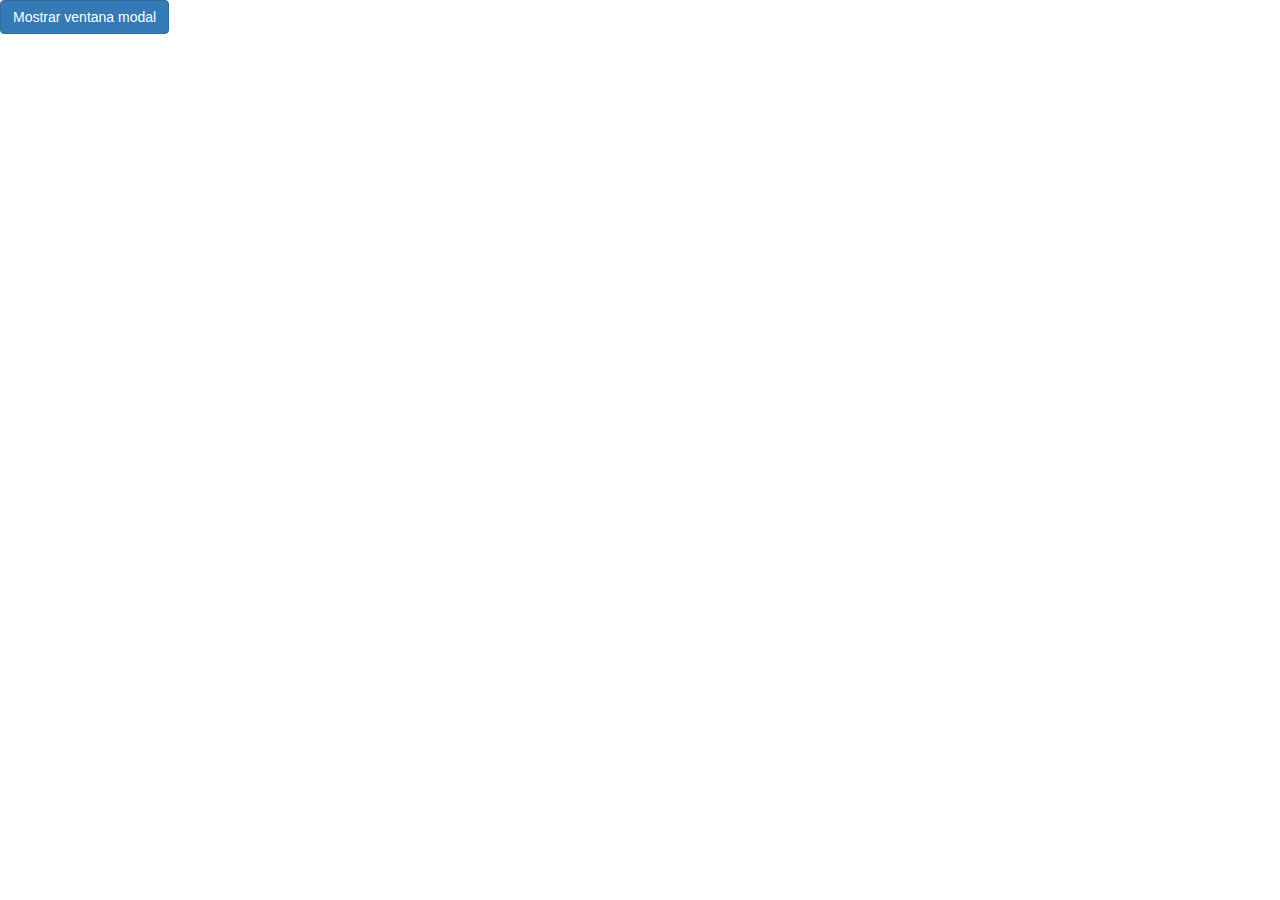
<file: ejemplo_ajax_modal/index.html>
<!DOCTYPE html>
<html>
<head>
	<title>Bottstrap - JQuery</title>
	<link rel="stylesheet" type="text/css" href="css/bootstrap.min.css">
</head>
<body>
	<button role="button" class= "btn btn-primary" data-toggle="modal" data-target="#modal-registrar-usuario">Mostrar ventana modal</button>

	<div class="modal fade" tabindex="-1" role="dialog" id="modal-registrar-usuario">
	  <div class="modal-dialog" role="document">
	    <div class="modal-content">
	      <div class="modal-header">
	        <button type="button" class="close" data-dismiss="modal" aria-label="Close"><span aria-hidden="true">&times;</span></button>
	        <h4 class="modal-title">Este es el titulo</h4>
	      </div>
	      <div class="modal-body">
	        <p>
	        	Este es el contenido
	        	<input type="text" id="txt-publicacion" placeholder="Publicacion">
	        	<div id="div-resultado"></div>
	        	<img id="img-loader" src="img/loader.gif" style="display:none">
	        </p>
	      </div>
	      <div class="modal-footer">
	        <button type="button" class="btn btn-default" data-dismiss="modal">Cerrar</button>
	        <button type="button" class="btn btn-primary" id="btn-guardar" data-loading-text="Guardando...">Guardar</button>
	      </div>
	    </div><!-- /.modal-content -->
	  </div><!-- /.modal-dialog -->
	</div><!-- /.modal -->

	<script src="js/jquery.min.js"></script>
	<script src="js/bootstrap.min.js"></script>
	<script>
		$("#btn-guardar").click(function(){
			$("#img-loader").fadeIn(50);
			$("#btn-guardar").button('loading');
			//alert("Guardar un registro");
			var parametros="txt-publicacion="+$("#txt-publicacion").val();//URL ENCODE
			//txt-publicacion=Hola
			$.ajax({
				url: "procesar.php", 
				data:parametros,
				method:"POST",
				success: function(result){
		        	$("#div-resultado").html(result);
		        	$("#img-loader").fadeOut(50);
		        	$("#btn-guardar").button('reset');

			    }
			});

		});
	</script>
</body>
</html>
</file>
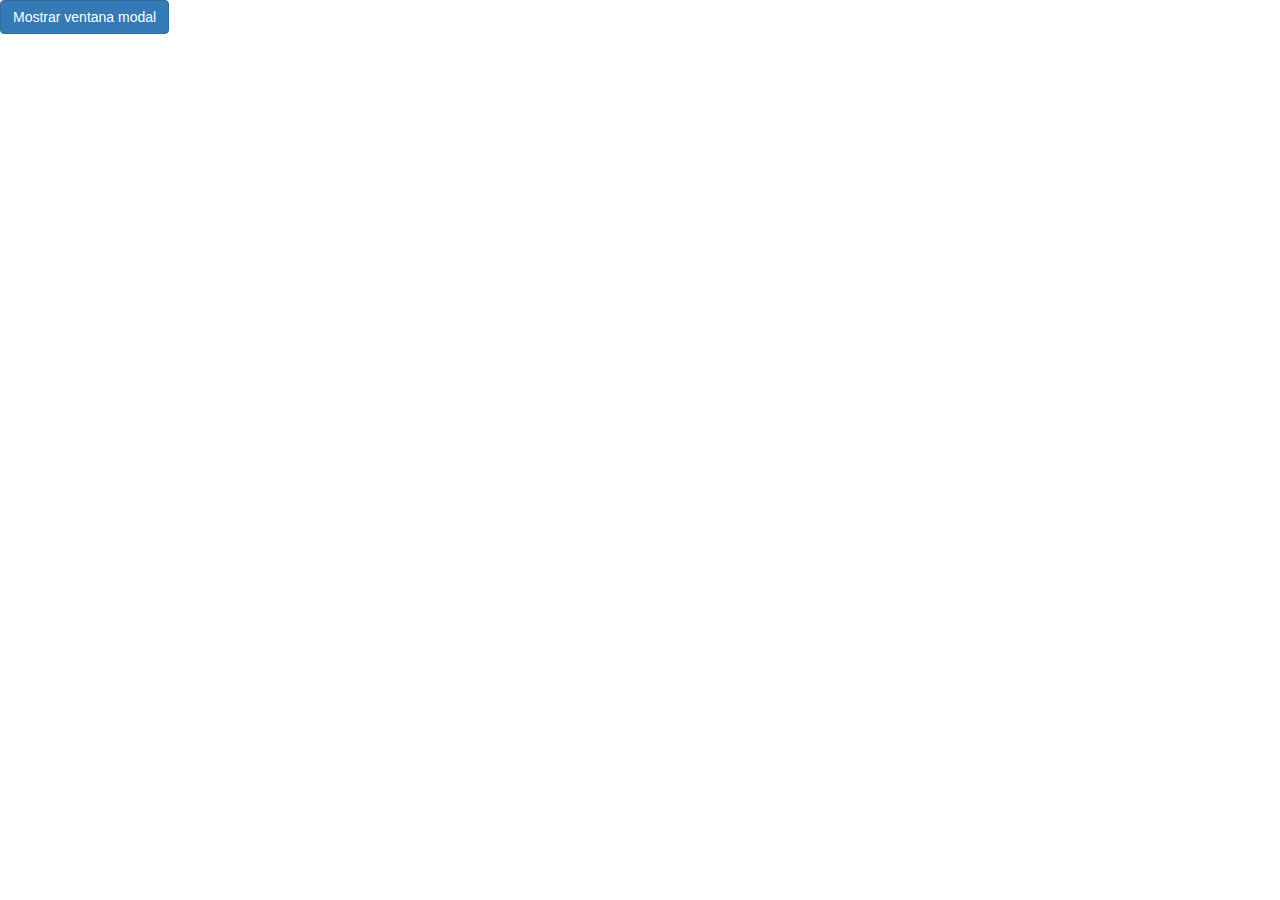
<file: ejemplo_bootstrap_jquery/index.html>
<!DOCTYPE html>
<html>
<head>
	<title>Bottstrap - JQuery</title>
	<link rel="stylesheet" type="text/css" href="css/bootstrap.min.css">
</head>
<body>
	<button role="button" class= "btn btn-primary" data-toggle="modal" data-target="#modal-registrar-usuario">Mostrar ventana modal</button>

	<div class="modal fade" tabindex="-1" role="dialog" id="modal-registrar-usuario">
	  <div class="modal-dialog" role="document">
	    <div class="modal-content">
	      <div class="modal-header">
	        <button type="button" class="close" data-dismiss="modal" aria-label="Close"><span aria-hidden="true">&times;</span></button>
	        <h4 class="modal-title">Este es el titulo</h4>
	      </div>
	      <div class="modal-body">
	        <p>Este es el contenido</p>
	      </div>
	      <div class="modal-footer">
	        <button type="button" class="btn btn-default" data-dismiss="modal">Cerrar</button>
	        <button type="button" class="btn btn-primary" id="btn-guardar">Guardar</button>
	      </div>
	    </div><!-- /.modal-content -->
	  </div><!-- /.modal-dialog -->
	</div><!-- /.modal -->

	<script src="js/jquery.min.js"></script>
	<script src="js/bootstrap.min.js"></script>
	<script>
		$("#btn-guardar").click(function(){
			alert("Guardar un registro");
		});
	</script>
</body>
</html>
</file>
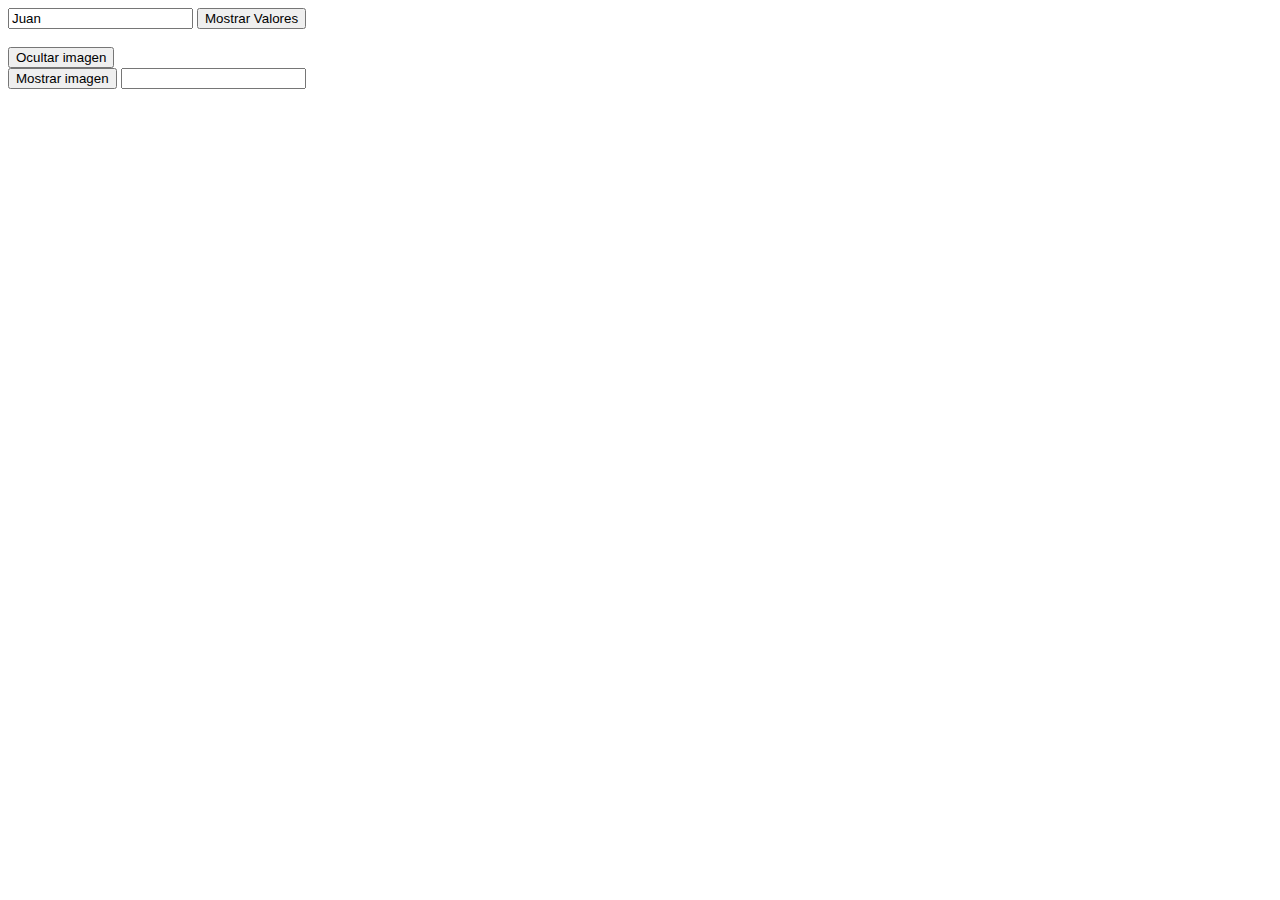
<file: hola_mundo_jquery/index.html>
<!DOCTYPE html>
<html>
<head>
	<title>Hola mundo con jquery</title>
</head>
<body>
	<input type="text" id="txt-nombre" name="txt-nombre">
	<button onclick="mostrarValores();">Mostrar Valores</button>
	<br>
	<img src="img/bob.jpg" id="imagen" style="display: none;">
	<br><button id="btn-ocultar-imagen">Ocultar imagen</button>
	<br><button onclick="mostrarImagen();">Mostrar imagen</button>


	<script type="text/javascript" src="js/jquery.min.js"></script>
	<script type="text/javascript">
		//$("#txt-nombre").val("Juan");
		document.getElementById("txt-nombre").value = "Juan";

		function mostrarValores(){
			alert($("#txt-nombre").val());
			alert(document.getElementById("txt-nombre").value);
		}

		/*function ocultarImagen(){
			$("#imagen").fadeOut(2000);
		}*/

		function mostrarImagen(){
			$("#imagen").fadeIn(2000);
		}

		var metodo = function(){
			alert("Esta es otra forma de declarar funciones");
		}

		/*$(document).ready(function(){
			$("#txt-ultimo").val("Se cargo el DOM completamente.");
		});*/

		$(document).ready(metodo);

		$("#btn-ocultar-imagen").click(function(){
			//alert("Esta es la nueva funcionalidad del boton ocultar imagen");
			$("#imagen").fadeOut(2000);
		});
	</script>
	<input type="text" id="txt-ultimo">
</body>
</html>
</file>
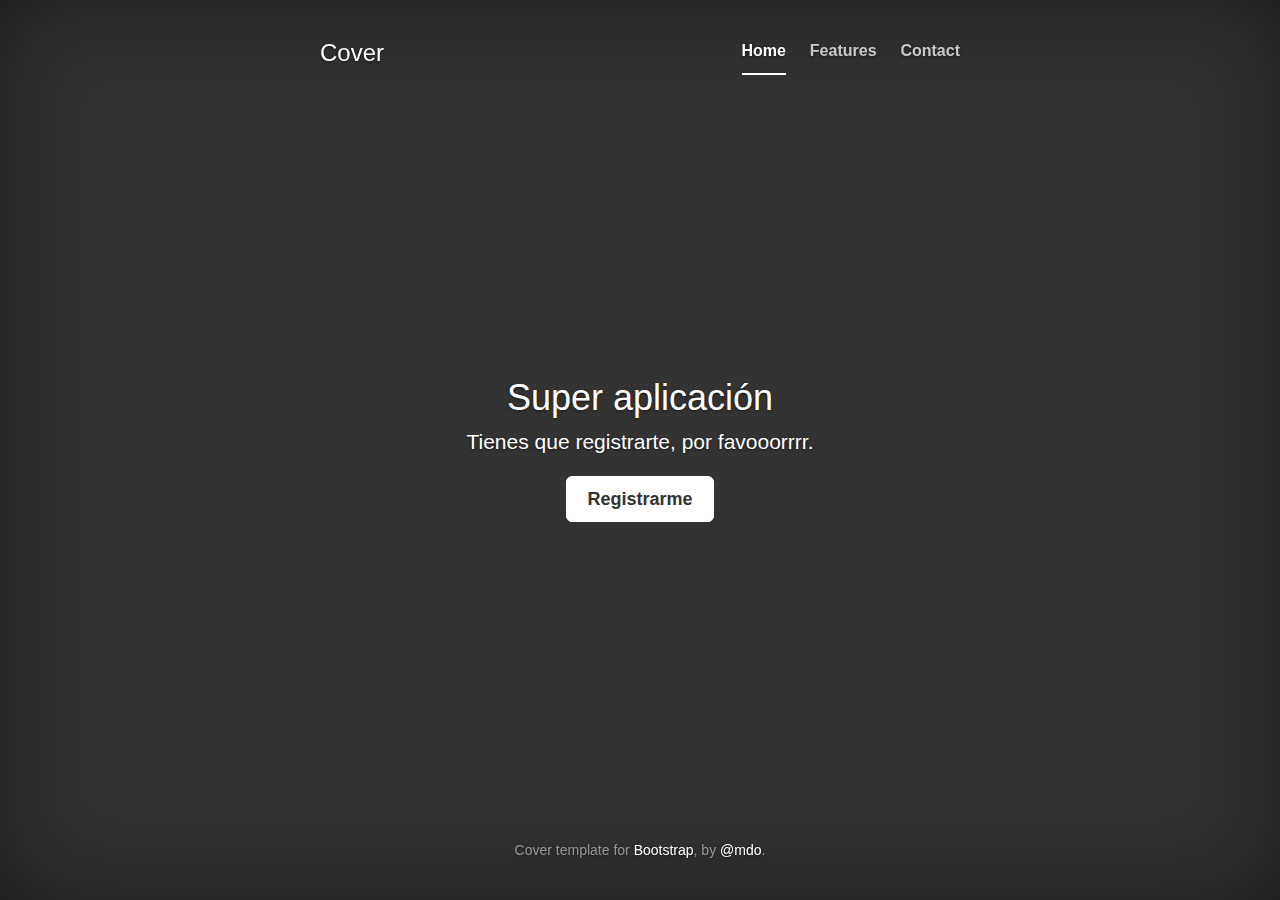
<file: registro_usuarios/index.html>
<!DOCTYPE html>
<html lang="en">
  <head>
    <meta charset="utf-8">
    <meta http-equiv="X-UA-Compatible" content="IE=edge">
    <meta name="viewport" content="width=device-width, initial-scale=1">
    <!-- The above 3 meta tags *must* come first in the head; any other head content must come *after* these tags -->
    <meta name="description" content="">
    <meta name="author" content="">
   
    <title>Registro de usuarios</title>

    <!-- Bootstrap core CSS -->
    <link href="css/bootstrap.min.css" rel="stylesheet">
    
    <!-- Custom styles for this template -->
    <link href="cover.css" rel="stylesheet">

    <!-- HTML5 shim and Respond.js for IE8 support of HTML5 elements and media queries -->
    <!--[if lt IE 9]>
      <script src="https://oss.maxcdn.com/html5shiv/3.7.3/html5shiv.min.js"></script>
      <script src="https://oss.maxcdn.com/respond/1.4.2/respond.min.js"></script>
    <![endif]-->
  </head>

  <body>

    <div class="site-wrapper">

      <div class="site-wrapper-inner">

        <div class="cover-container">

          <div class="masthead clearfix">
            <div class="inner">
              <h3 class="masthead-brand">Cover</h3>
              <nav>
                <ul class="nav masthead-nav">
                  <li class="active"><a href="#">Home</a></li>
                  <li><a href="#">Features</a></li>
                  <li><a href="#">Contact</a></li>
                </ul>
              </nav>
            </div>
          </div>

          <div class="inner cover">
            <h1 class="cover-heading">Super aplicación</h1>
            <p class="lead">Tienes que registrarte, por favooorrrr.</p>
            <p class="lead">
              <a href="#" class="btn btn-lg btn-default" data-toggle="modal" data-target="#modal-registro-usuarios">Registrarme</a>
            </p>
          </div>

          <div class="mastfoot">
            <div class="inner">
              <p>Cover template for <a href="http://getbootstrap.com">Bootstrap</a>, by <a href="https://twitter.com/mdo">@mdo</a>.</p>
            </div>
          </div>

        </div>

      </div>

    </div>

    <!-- Modal -->
    <div class="modal fade" id="modal-registro-usuarios" tabindex="-1" role="dialog" aria-labelledby="myModalLabel">
      <div class="modal-dialog" role="document">
        <div class="modal-content">
          <div class="modal-header">
            <button type="button" class="close" data-dismiss="modal" aria-label="Close"><span aria-hidden="true">&times;</span></button>
            <h4 class="modal-title" id="myModalLabel">Registro de usuarios</h4>
          </div>
          <div class="modal-body">
            <input id="txt-nombre" type="text" class="form-control" placeholder="Nombre"><br>
            <input id="txt-apellido" type="text" class="form-control" placeholder="Apellido"><br>
            <input id="txt-correo" type="email" class="form-control" placeholder="Correo"><br>
            <input id="txt-contrasena" type="password" class="form-control" placeholder="Contraseña"><br>
            <input id="txt-confirmar-contrasena" type="password" class="form-control" placeholder="Confirmar Contraseña"><br>
          </div>
          <div class="modal-footer">
            <button type="button" class="btn btn-default" data-dismiss="modal">Cerrar</button>
            <button type="button" class="btn btn-default" id="btn-registrar">Registrarme</button>
          </div>
        </div>
      </div>
    </div>
    <!-- Bootstrap core JavaScript
    ================================================== -->
    <!-- Placed at the end of the document so the pages load faster -->
    <script src="js/jquery.min.js"></script>
    <script src="js/bootstrap.min.js"></script>
    <script src="js/registro_usuarios.js"></script>

  </body>
</html>
</file>
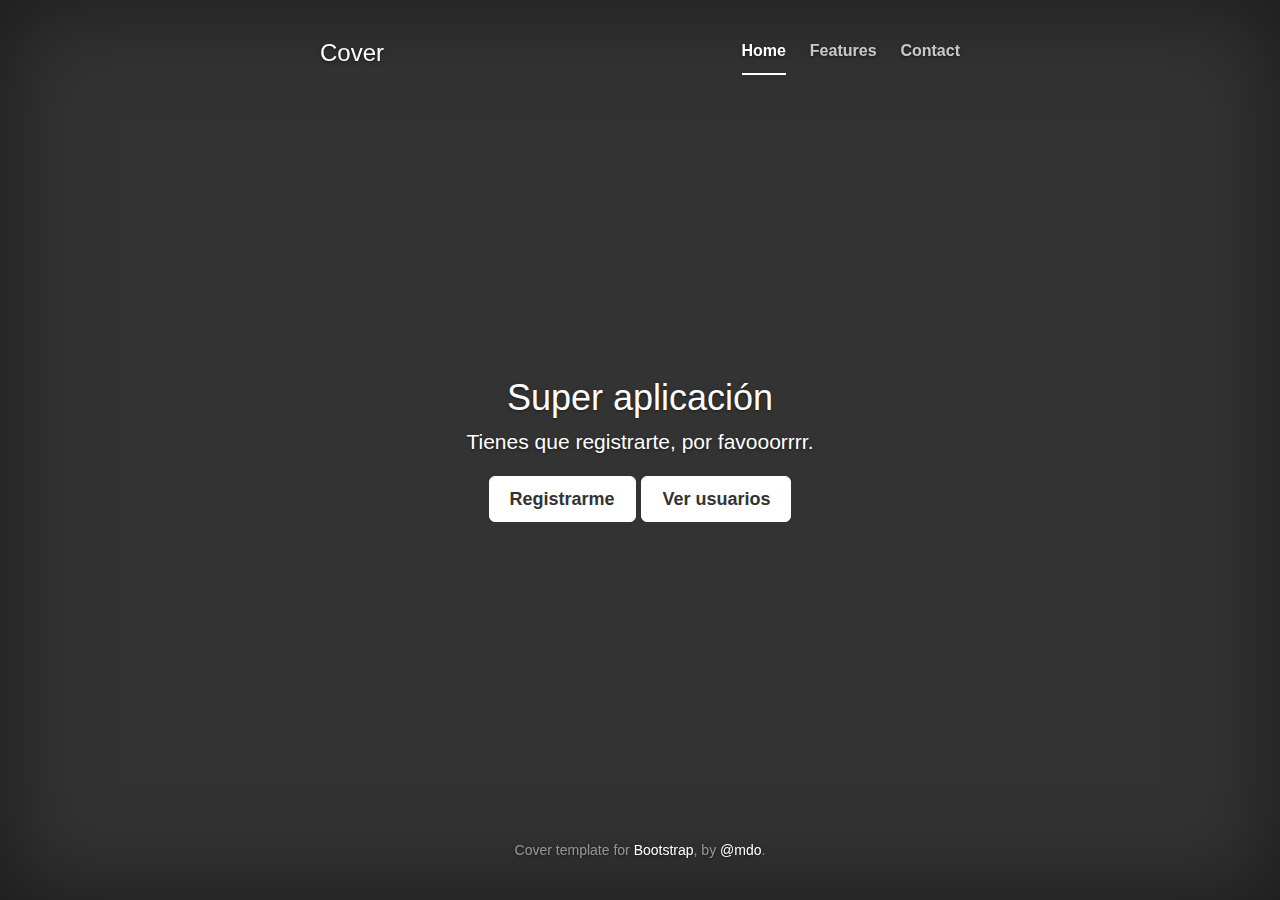
<file: registro_usuarios_json/index.html>
<!DOCTYPE html>
<html lang="en">
  <head>
    <meta charset="utf-8">
    <meta http-equiv="X-UA-Compatible" content="IE=edge">
    <meta name="viewport" content="width=device-width, initial-scale=1">
    <!-- The above 3 meta tags *must* come first in the head; any other head content must come *after* these tags -->
    <meta name="description" content="">
    <meta name="author" content="">
   
    <title>Registro de usuarios</title>

    <!-- Bootstrap core CSS -->
    <link href="css/bootstrap.min.css" rel="stylesheet">
    
    <!-- Custom styles for this template -->
    <link href="cover.css" rel="stylesheet">

    <!-- HTML5 shim and Respond.js for IE8 support of HTML5 elements and media queries -->
    <!--[if lt IE 9]>
      <script src="https://oss.maxcdn.com/html5shiv/3.7.3/html5shiv.min.js"></script>
      <script src="https://oss.maxcdn.com/respond/1.4.2/respond.min.js"></script>
    <![endif]-->
  </head>

  <body>

    <div class="site-wrapper">

      <div class="site-wrapper-inner">

        <div class="cover-container">

          <div class="masthead clearfix">
            <div class="inner">
              <h3 class="masthead-brand">Cover</h3>
              <nav>
                <ul class="nav masthead-nav">
                  <li class="active"><a href="#">Home</a></li>
                  <li><a href="#">Features</a></li>
                  <li><a href="#">Contact</a></li>
                </ul>
              </nav>
            </div>
          </div>

          <div class="inner cover">
            <h1 class="cover-heading">Super aplicación</h1>
            <p class="lead">Tienes que registrarte, por favooorrrr.</p>
            <p class="lead">
              <a href="#" class="btn btn-lg btn-default" data-toggle="modal" data-target="#modal-registro-usuarios">Registrarme</a>
              <a id="btn-mostrar-usuarios" href="#" class="btn btn-lg btn-default">Ver usuarios</a>
            </p>
          </div>

          <div class="mastfoot">
            <div class="inner">
              <p>Cover template for <a href="http://getbootstrap.com">Bootstrap</a>, by <a href="https://twitter.com/mdo">@mdo</a>.</p>
            </div>
          </div>

        </div>

      </div>

    </div>

    <!-- Modal -->
    <div class="modal fade" id="modal-registro-usuarios" tabindex="-1" role="dialog" aria-labelledby="myModalLabel">
      <div class="modal-dialog" role="document">
        <div class="modal-content">
          <div class="modal-header">
            <button type="button" class="close" data-dismiss="modal" aria-label="Close"><span aria-hidden="true">&times;</span></button>
            <h4 class="modal-title" id="myModalLabel">Registro de usuarios</h4>
          </div>
          <div class="modal-body">
            <input id="txt-nombre" type="text" class="form-control" placeholder="Nombre"><br>
            <input id="txt-apellido" type="text" class="form-control" placeholder="Apellido"><br>
            <input id="txt-correo" type="email" class="form-control" placeholder="Correo"><br>
            <input id="txt-contrasena" type="password" class="form-control" placeholder="Contraseña"><br>
            <input id="txt-confirmar-contrasena" type="password" class="form-control" placeholder="Confirmar Contraseña"><br>
            <div id="resultado"></div>
          </div>
          <div class="modal-footer">
            <button type="button" class="btn btn-default" data-dismiss="modal">Cerrar</button>
            <button type="button" class="btn btn-default" id="btn-registrar" data-loading-text="Guardando..." >Registrarme</button>
          </div>
        </div>
      </div>
    </div>


    <!-- Modal -->
    <div class="modal fade" id="modal-usuarios" tabindex="-1" role="dialog" aria-labelledby="myModalLabel">
      <div class="modal-dialog" role="document">
        <div class="modal-content">
          <div class="modal-header">
            <button type="button" class="close" data-dismiss="modal" aria-label="Close"><span aria-hidden="true">&times;</span></button>
            <h4 class="modal-title" id="myModalLabel">Usuarios registrados</h4>
          </div>
          <div class="modal-body" id="tabla-usuarios">
              <table class="table table-striped table-hover">
                  <tr>
                    <th>Nombre</th>
                    <th>Apellido</th>
                    <th>Correo</th>
                  </tr>
                  <tr>
                    <td>A</td>
                    <td>B</td>
                    <td>C</td>
                  </tr>
              </table>
          </div>
          <div class="modal-footer">
            <button type="button" class="btn btn-default" data-dismiss="modal">Cerrar</button>
          </div>
        </div>
      </div>
    </div>
    <!-- Bootstrap core JavaScript
    ================================================== -->
    <!-- Placed at the end of the document so the pages load faster -->
    <script src="js/jquery.min.js"></script>
    <script src="js/bootstrap.min.js"></script>
    <script src="js/registro_usuarios.js"></script>

  </body>
</html>
</file>
<file: registro_usuarios/cover.css>
/*
 * Globals
 */

/* Links */
a,
a:focus,
a:hover {
  color: #fff;
}

/* Custom default button */
.btn-default,
.btn-default:hover,
.btn-default:focus {
  color: #333;
  text-shadow: none; /* Prevent inheritance from `body` */
  background-color: #fff;
  border: 1px solid #fff;
}


/*
 * Base structure
 */

html,
body {
  height: 100%;
  background-color: #333;
}
body {
  color: #fff;
  text-align: center;
  text-shadow: 0 1px 3px rgba(0,0,0,.5);
}

/* Extra markup and styles for table-esque vertical and horizontal centering */
.site-wrapper {
  display: table;
  width: 100%;
  height: 100%; /* For at least Firefox */
  min-height: 100%;
  -webkit-box-shadow: inset 0 0 100px rgba(0,0,0,.5);
          box-shadow: inset 0 0 100px rgba(0,0,0,.5);
}
.site-wrapper-inner {
  display: table-cell;
  vertical-align: top;
}
.cover-container {
  margin-right: auto;
  margin-left: auto;
}

/* Padding for spacing */
.inner {
  padding: 30px;
}


/*
 * Header
 */
.masthead-brand {
  margin-top: 10px;
  margin-bottom: 10px;
}

.masthead-nav > li {
  display: inline-block;
}
.masthead-nav > li + li {
  margin-left: 20px;
}
.masthead-nav > li > a {
  padding-right: 0;
  padding-left: 0;
  font-size: 16px;
  font-weight: bold;
  color: #fff; /* IE8 proofing */
  color: rgba(255,255,255,.75);
  border-bottom: 2px solid transparent;
}
.masthead-nav > li > a:hover,
.masthead-nav > li > a:focus {
  background-color: transparent;
  border-bottom-color: #a9a9a9;
  border-bottom-color: rgba(255,255,255,.25);
}
.masthead-nav > .active > a,
.masthead-nav > .active > a:hover,
.masthead-nav > .active > a:focus {
  color: #fff;
  border-bottom-color: #fff;
}

@media (min-width: 768px) {
  .masthead-brand {
    float: left;
  }
  .masthead-nav {
    float: right;
  }
}


/*
 * Cover
 */

.cover {
  padding: 0 20px;
}
.cover .btn-lg {
  padding: 10px 20px;
  font-weight: bold;
}


/*
 * Footer
 */

.mastfoot {
  color: #999; /* IE8 proofing */
  color: rgba(255,255,255,.5);
}


/*
 * Affix and center
 */

@media (min-width: 768px) {
  /* Pull out the header and footer */
  .masthead {
    position: fixed;
    top: 0;
  }
  .mastfoot {
    position: fixed;
    bottom: 0;
  }
  /* Start the vertical centering */
  .site-wrapper-inner {
    vertical-align: middle;
  }
  /* Handle the widths */
  .masthead,
  .mastfoot,
  .cover-container {
    width: 100%; /* Must be percentage or pixels for horizontal alignment */
  }
}

@media (min-width: 992px) {
  .masthead,
  .mastfoot,
  .cover-container {
    width: 700px;
  }
}
</file>
<file: registro_usuarios_json/cover.css>
/*
 * Globals
 */

/* Links */
a,
a:focus,
a:hover {
  color: #fff;
}

/* Custom default button */
.btn-default,
.btn-default:hover,
.btn-default:focus {
  color: #333;
  text-shadow: none; /* Prevent inheritance from `body` */
  background-color: #fff;
  border: 1px solid #fff;
}


/*
 * Base structure
 */

html,
body {
  height: 100%;
  background-color: #333;
}
body {
  color: #fff;
  text-align: center;
  text-shadow: 0 1px 3px rgba(0,0,0,.5);
}

/* Extra markup and styles for table-esque vertical and horizontal centering */
.site-wrapper {
  display: table;
  width: 100%;
  height: 100%; /* For at least Firefox */
  min-height: 100%;
  -webkit-box-shadow: inset 0 0 100px rgba(0,0,0,.5);
          box-shadow: inset 0 0 100px rgba(0,0,0,.5);
}
.site-wrapper-inner {
  display: table-cell;
  vertical-align: top;
}
.cover-container {
  margin-right: auto;
  margin-left: auto;
}

/* Padding for spacing */
.inner {
  padding: 30px;
}


/*
 * Header
 */
.masthead-brand {
  margin-top: 10px;
  margin-bottom: 10px;
}

.masthead-nav > li {
  display: inline-block;
}
.masthead-nav > li + li {
  margin-left: 20px;
}
.masthead-nav > li > a {
  padding-right: 0;
  padding-left: 0;
  font-size: 16px;
  font-weight: bold;
  color: #fff; /* IE8 proofing */
  color: rgba(255,255,255,.75);
  border-bottom: 2px solid transparent;
}
.masthead-nav > li > a:hover,
.masthead-nav > li > a:focus {
  background-color: transparent;
  border-bottom-color: #a9a9a9;
  border-bottom-color: rgba(255,255,255,.25);
}
.masthead-nav > .active > a,
.masthead-nav > .active > a:hover,
.masthead-nav > .active > a:focus {
  color: #fff;
  border-bottom-color: #fff;
}

@media (min-width: 768px) {
  .masthead-brand {
    float: left;
  }
  .masthead-nav {
    float: right;
  }
}


/*
 * Cover
 */

.cover {
  padding: 0 20px;
}
.cover .btn-lg {
  padding: 10px 20px;
  font-weight: bold;
}


/*
 * Footer
 */

.mastfoot {
  color: #999; /* IE8 proofing */
  color: rgba(255,255,255,.5);
}


/*
 * Affix and center
 */

@media (min-width: 768px) {
  /* Pull out the header and footer */
  .masthead {
    position: fixed;
    top: 0;
  }
  .mastfoot {
    position: fixed;
    bottom: 0;
  }
  /* Start the vertical centering */
  .site-wrapper-inner {
    vertical-align: middle;
  }
  /* Handle the widths */
  .masthead,
  .mastfoot,
  .cover-container {
    width: 100%; /* Must be percentage or pixels for horizontal alignment */
  }
}

@media (min-width: 992px) {
  .masthead,
  .mastfoot,
  .cover-container {
    width: 700px;
  }
}


.modal-body{
  color:#000;
  text-shadow: 0 0 #000;
}
</file>
